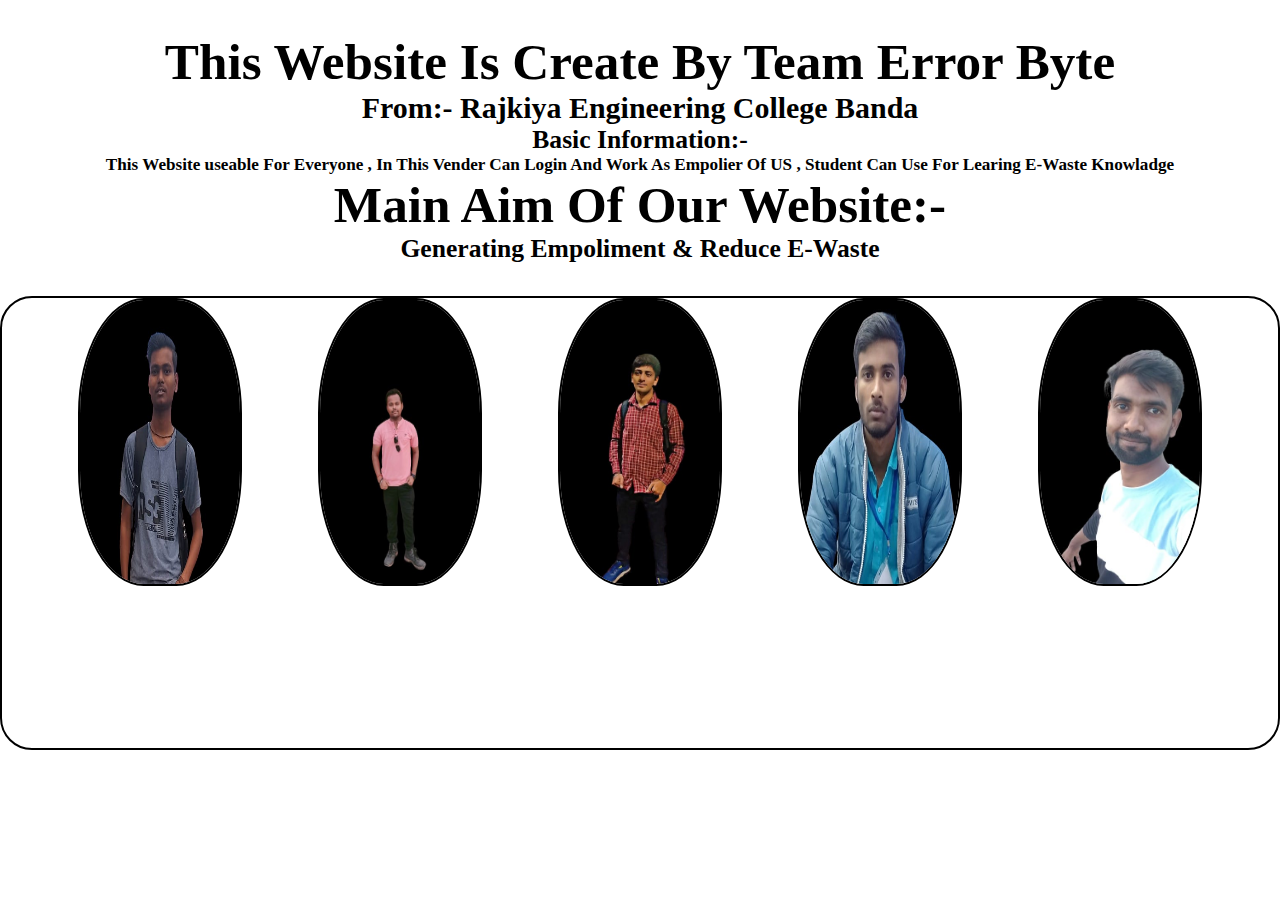
<file: about.html>
<!DOCTYPE html>
<html lang="en">

<head>
    <meta charset="UTF-8">
    <meta name="viewport" content="width=device-width, initial-scale=1.0">
    <title>Document</title>
    <style>
        * {
            margin: 0px;
            padding: 0px;
        }

        main{
            height: 50vh;
            display: flex;
            border: 2px solid black;
            border-radius: 2rem;
            flex-direction: column;
            
         
        }
        .text{
            display: flex;
            flex-direction: column;
            align-items: center;
            padding: 2rem;
            font-size: 1.6rem;
            
        }
        .text2 h2{
            font-size: 2.5rem;
            color: #76b947;
            
        }
        .img{
            display: flex;
            justify-content: space-evenly;
        }
        .img img{
            border-radius: 40%;
            border: 2px solid #000;
            width: 10rem;
        }
    </style>
</head>

<body>
    <div class="text">
        <h1>This Website Is Create By Team Error Byte</h1>
        <h3>From:- Rajkiya Engineering College Banda</h3>
        <h4>Basic Information:-</h4>
        <h6>This Website useable For Everyone
            , In This Vender Can Login And Work As Empolier Of US , Student Can Use For Learing E-Waste Knowladge
        </h6>
        <h1>Main Aim Of Our Website:-</h1>
        <h4>Generating Empoliment & Reduce E-Waste </h4>
    </div>
    <main>
        <div class="img">
            <img src="./img/dilip.jpeg">
            <img src="./img/ankush.jpeg">
            <img src="./img/aditya.jpeg">
            <img src="./img/rajkumar.jpeg">
            <img src="./img/akash.jpeg">
        </div>

    </main>
</body>

</html>
</file>
